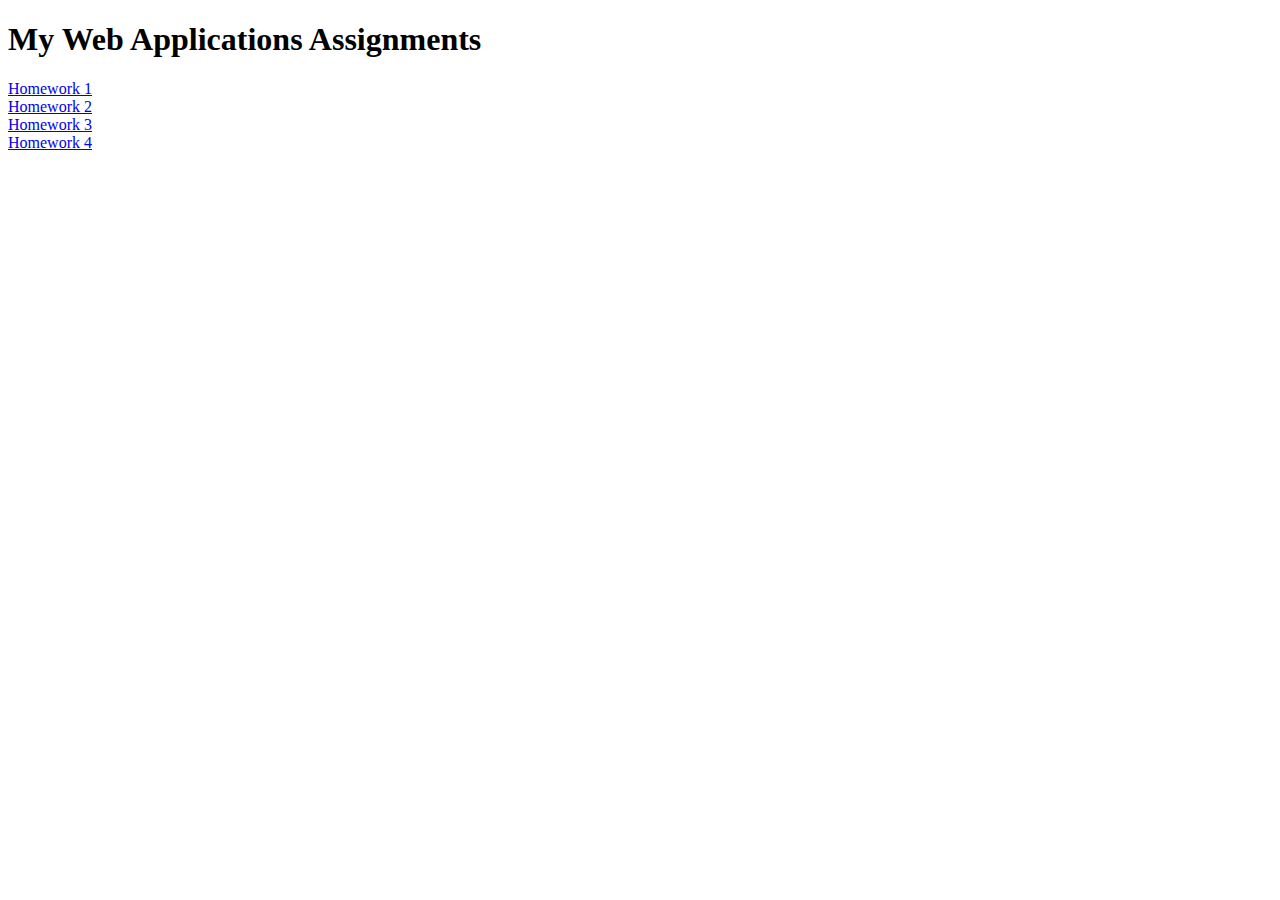
<file: index.html>
<!DOCTYPE html>
<html>
<head>
<h1>My Web Applications Assignments</h1>
</head>
<body>
<a href="http://www.cis.gvsu.edu/~michiena/assignments/assignment1/assignment1.html">Homework 1</a>
<br>
<a href="http://www.cis.gvsu.edu/~michiena/assignments/assignment2/assignment2.html">Homework 2</a>
<br>
<a href="http://www.cis.gvsu.edu/~michiena/assignments/assignment3/assignment3.html">Homework 3</a>
<br>
<a href="http://www.cis.gvsu.edu/~michiena/assignments/assignment4/firstpage.html">Homework 4</a>
</body>
</html>
</file>
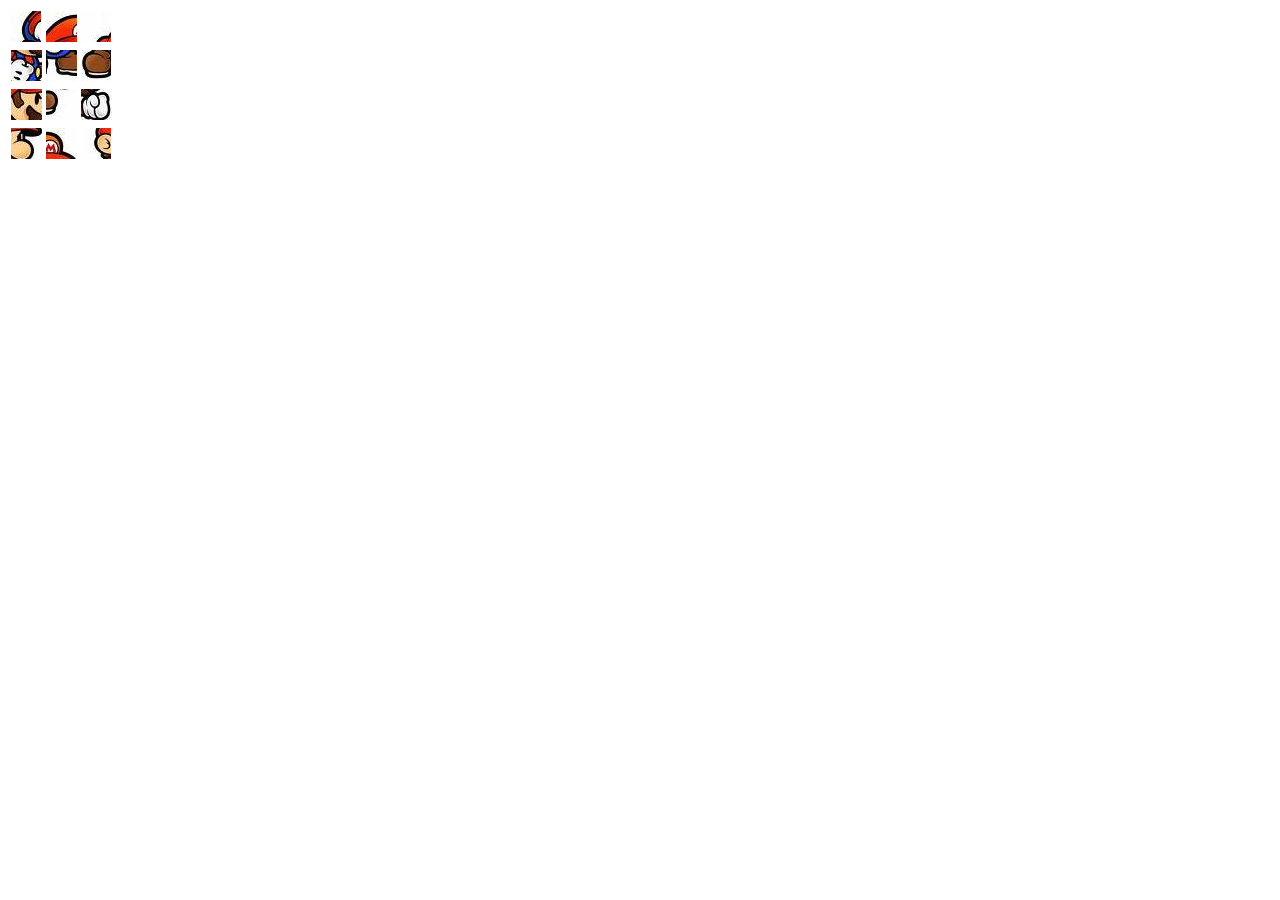
<file: assignments/assignment3/assignment3.html>
<!DOCTYPE html>
<html>
<head>
	<title>Mario Assignment</title>
</head>
<body>
	<script>
	var winnerMessage = "Congrats! You've won!";
	var images = ["zero"];
	var firstCell = {"id": -1, "src":-1, "imgNum":-1};
	var secondCell = {"id": -1, "src":-1, "imgNum":-1};
		function createArray(){
			for(var i = 1; i<13; i++){
				if(i < 10){
					images.push({"cell":i, "imgNum":i, "img":"./marioPics/mario0"+i+".JPG", "chosen":false});
				}else{
					images.push({"cell":i, "imgNum":i, "img":"./marioPics/mario"+i+".JPG", "chosen":false});
				}
			}
			return images;
		}
		
		function fillTable(){
			images = createArray();
			for(var i = 1; i<13; i++){
				var x = Math.floor((Math.random() * 12)+1);
				while(images[x].chosen){
					//Is already chosen
					if(x < 12)
						x++;
					else
						x = 1;
				}
				setImage(i, images[x].img, x);
				images[x].chosen = true;
			}
		}
		function setImage(id, src){
			var cell = document.getElementById(id);
			while(cell.hasChildNodes()){
				cell.removeChild(cell.firstChild);
			}
			var image = document.createElement('img');
			image.src = src;
			cell.appendChild(image);
		}
		function imageSelect(obj){
			if(firstCell.id < 0){
				firstCell.id = obj.id;
				firstCell.src = obj.getElementsByTagName('img')[0]['src'];
			}
			else{
				secondCell.id = obj.id;
				secondCell.src = obj.getElementsByTagName('img')[0]['src'];
			 	setImage(secondCell.id, firstCell.src);
				setImage(firstCell.id, secondCell.src);
				newSelection();
			}
		}
		
		function newSelection(){
			firstCell.id = -1;
			firstCell.src = -1;
			secondCell.id = -1;
			secondCell.src = -1;
			if(isWinner())
				weHaveAWinner();
		}

		function isWinner(){
			var cell = -1;
			var i = 1;
			for(var i = 1; i < 13; i++){
				cell = document.getElementById(i);
				if(!isCorrectCell(cell))
					return false;
			}
			return true;
		}

		function isCorrectCell(cell){
			imgNum = findImageNum(cell);
			if(imgNum == cell.id)
				return true;
			return false;
		}

		function findImageNum(cell){
			var source = cell.firstChild.src;
			var items = source.split("/");
			var imageNum = items[items.length - 1].match(/[1-9][0-9]*/g);
			return imageNum;
		}	
		
		function weHaveAWinner(){
			var winner = document.getElementById("winner");
			winner.innerHTML = winnerMessage + "<br>";
			var button = document.createElement("BUTTON");
			var text = document.createTextNode("NEW GAME");
			button.onclick = function() {
				resetGame();
			}
			button.appendChild(text);
			winner.appendChild(button);
		}

		function removeButton(){
			var winner = document.getElementById("winner");
			winner.innerHTML = "";
		}

		function resetGame(){
			removeButton();
			images = ["zero"];
			fillTable();		
		}
	</script>
	<table style="width:31px;height:31px", id="myTable">
		<tr>
			<td id="1" onClick="imageSelect(this)"></td>
			<td id="2" onClick="imageSelect(this)"></td>
			<td id="3" onClick="imageSelect(this)"></td>
		</tr>
		<tr>
			<td id="4" onClick="imageSelect(this)"></td>
			<td id="5" onClick="imageSelect(this)"></td>
			<td id="6" onClick="imageSelect(this)"></td>
		</tr>
		<tr>
			<td id="7" onClick="imageSelect(this)"></td>
			<td id="8" onClick="imageSelect(this)"></td>
			<td id="9" onClick="imageSelect(this)"></td>
		</tr>
		<tr>
			<td id="10" onClick="imageSelect(this)"></td>
			<td id="11" onClick="imageSelect(this)"></td>
			<td id="12" onClick="imageSelect(this)"></td>
		</tr>
	</table>
	<br>
	<p id = "winner">
	</p>
	<script>
		fillTable();
	</script>
</body>
</html>
</file>
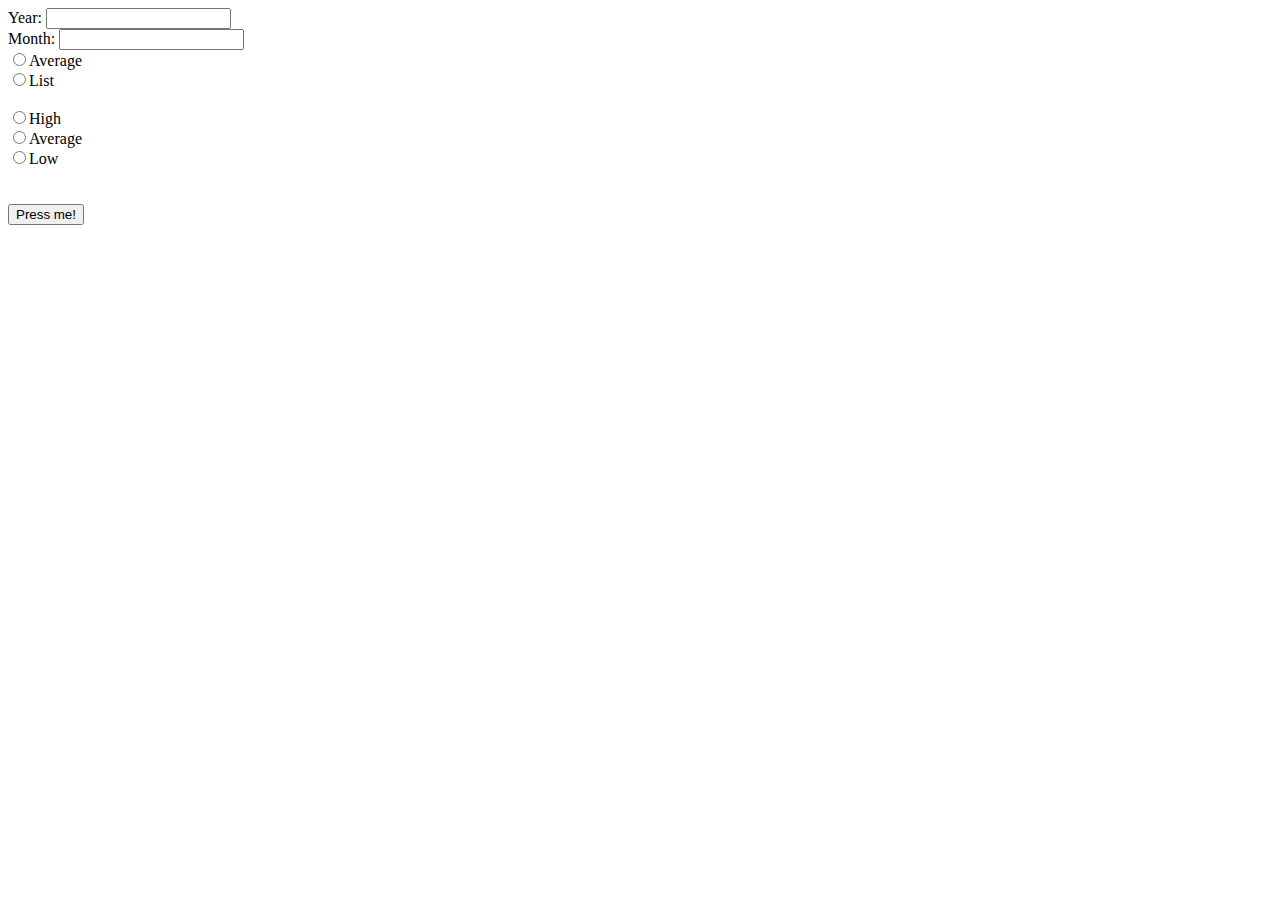
<file: assignments/assignment4/firstpage.html>
<!DOCTYPE html>
<html>
<head>
<title>Homework 4</title>
</head>

<body>
	<script>
		var errors;
		function buttonPress()
		{
			errors = "";
			var year = document.getElementById("year").value;
			var month = document.getElementById("month").value;
			checkDate(year, month);
	
			var averageType = document.getElementById("averageType").checked;
			var listType = document.getElementById("listType").checked;	
			var type = checkType(averageType, listType);

			var highTemp = document.getElementById("highTemp").checked;
			var averageTemp = document.getElementById("averageTemp").checked;
			var lowTemp = document.getElementById("lowTemp").checked;
			var temp = checkTemp(highTemp, averageTemp, lowTemp);
			
			document.getElementById("error").innerHTML = errors;
				
			if(errors == "")
			{
				var yearText = String(year);
				var monthText = String(month);
				callPHP(yearText, monthText, type, temp);
			}
		}

		function checkDate(year, month)
		{
			if(year == null || year == "")
				errors= errors.concat("Year is null<br>");	
	
			else if(month == null || month == "")
				errors = errors.concat("Month is null<br>");	
			
			else if(!isNumber(year))
				errors = errors.concat("Year must be an integer between 1945 and 2007<br>");

			else if((!isNumber(month)) || (month < 1) || (month > 12))
				errors = errors.concat("Month must be an integer between 1 and 12<br>");

			else if((year > 2007) || 
				(year < 1945) ||
				(year == 2007 && month > 8))
				errors = errors.concat("No data exists for this date<br>");
			
			else
				return true;
	
			return false;
		}

		function checkType(averageType, listType)
		{
			if(averageType == true)
				return "average";

			if(listType == true)
				return "list";

			errors = errors.concat("Must choose Average or List<br>");
			return null;
		}
		
		function checkTemp(highTemp, averageTemp, lowTemp)
		{
			if(highTemp == true)
				return "high";
			
			if(averageTemp == true)
				return "average";
			
			if(lowTemp == true)
				return "low";
			
			errors = errors.concat("Must choose High, Average or Low temperature<br>");			
			return null;
		}

		function callPHP(year, month, type, temp)
		{
			var result;
			var xmlhttp = new XMLHttpRequest();
			xmlhttp.onreadystatechange = function(){
				if(this.readyState == 4 && this.status == 200)
				{
					document.getElementById("error").innerHTML = this.responseText;
				}
			};
			xmlhttp.open("GET", "temperature.php?year=" + year + "&month=" + month + "&type=" + type + "&temp=" + temp, true);	
			xmlhttp.send();
		}
			

		function isNumber(obj) { return !isNaN(parseInt(obj)); }
	</script>
	<form>
		Year:   <input type="text" id="year"><br>
		Month:  <input type="text" id="month"><br>
		<form action="">
			<input type="radio" id="averageType" name="reportType" value="average">Average<br>
			<input type="radio" id="listType"    name="reporttype" value="list">List<br>
		</form><br>
		<form action="">
			<input type="radio" id="highTemp"    name="temp" value="high">High<br>
			<input type="radio" id="averageTemp" name="temp" value="averate">Average<br>
			<input type="radio" id="lowTemp"     name="temp" value="low">Low<br>
		</form>
	</form>
	<br>
	<br>
	<button onclick="buttonPress()">Press me!</button>
	<br>
	<p id="error"></p>
</body>
</html>
</file>
